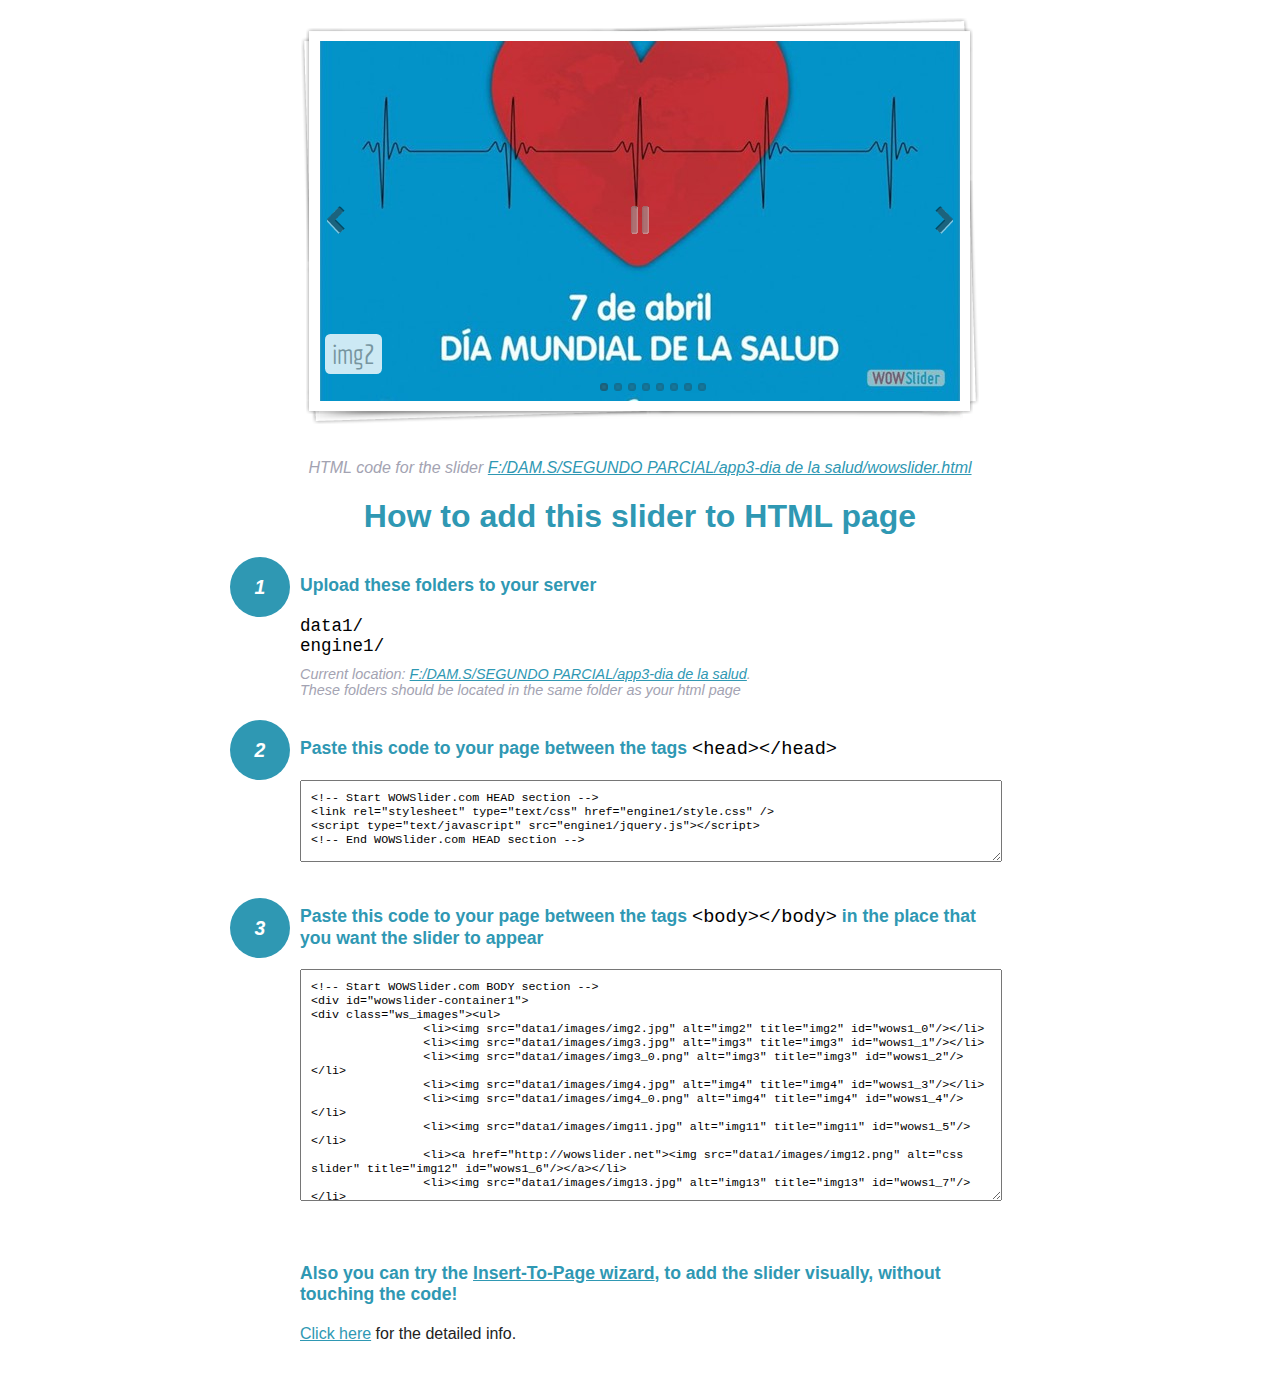
<file: wowslider-howto.html>
<!DOCTYPE html>
<html>
<head>
	<title>WOWSlider</title>
	<meta http-equiv="content-type" content="text/html; charset=utf-8" />
	<meta name="description" content="WOWSlider" />
	
	<!-- Start WOWSlider.com HEAD section --> <!-- add to the <head> of your page -->
	<link rel="stylesheet" type="text/css" href="engine1/style.css" />
	<script type="text/javascript" src="engine1/jquery.js"></script>
	<!-- End WOWSlider.com HEAD section -->


<style>
.instuction {
	font-family: sans-serif, Arial;
	display: block;
	margin: 0 auto;
	max-width: 820px;
	width: 100%;
	padding: 0 70px;
	color: #222;
	-webkit-box-sizing: border-box;
	-moz-box-sizing: border-box;
	box-sizing: border-box;
}
.instuction h1 img {
	max-width: 170px;
	vertical-align: middle;
	margin-bottom: 10px;
}
.instuction h1 {
	color: #2F98B3;
	text-align: center;
}
.instuction h2 {
	position: relative;
	font-size: 1.1em;
	color: #2F98B3;
	margin-bottom: 20px;
	margin-top: 40px;
}
.instuction h2 span.num {
	position: absolute;
	left: -70px;
	top: -18px;
	display: inline-block;
	vertical-align: middle;
	font-style: italic;
	font-size: 1.1em;
	width: 60px;
	height: 60px;
	line-height: 60px;
	text-align: center;
	background: #2F98B3;
	color: #fff;
	border-radius: 50%;
}
.instuction .mono {
	color: #000;
	font-family: monospace;
	font-size: 1.3em;
	font-weight: normal;
}
.instuction li.mono {
	font-size: 1.5em;
}

.instuction ul {
	font-size: 0.9em;
	margin-top: 0;
	padding-left: 0;
	list-style: none;
}
.instuction .note {
	color: #A3A3B2;
	font-style: italic;
	padding-top: 10px;
}
.instuction p.note {
	text-align: center;
	padding-top: 0;
	margin-top: 4px;
}
.instuction textarea {
	font-size: 0.9em;
	min-height: 60px;
	padding: 10px;
	margin: 0;
	overflow: auto;
	max-width: 100%;
	width: 100%;
}
.instuction a,
.instuction a:visited {
	color: #2F98B3;
}
</style>


</head>
<body style="margin:auto">

<br>

<!-- Start WOWSlider.com BODY section --> <!-- add to the <body> of your page -->
<div id="wowslider-container1">
<div class="ws_images"><ul>
		<li><img src="data1/images/img2.jpg" alt="img2" title="img2" id="wows1_0"/></li>
		<li><img src="data1/images/img3.jpg" alt="img3" title="img3" id="wows1_1"/></li>
		<li><img src="data1/images/img3_0.png" alt="img3" title="img3" id="wows1_2"/></li>
		<li><img src="data1/images/img4.jpg" alt="img4" title="img4" id="wows1_3"/></li>
		<li><img src="data1/images/img4_0.png" alt="img4" title="img4" id="wows1_4"/></li>
		<li><img src="data1/images/img11.jpg" alt="img11" title="img11" id="wows1_5"/></li>
		<li><a href="http://wowslider.net"><img src="data1/images/img12.png" alt="css slider" title="img12" id="wows1_6"/></a></li>
		<li><img src="data1/images/img13.jpg" alt="img13" title="img13" id="wows1_7"/></li>
	</ul></div>
	<div class="ws_bullets"><div>
		<a href="#" title="img2"><span><img src="data1/tooltips/img2.jpg" alt="img2"/>1</span></a>
		<a href="#" title="img3"><span><img src="data1/tooltips/img3.jpg" alt="img3"/>2</span></a>
		<a href="#" title="img3"><span><img src="data1/tooltips/img3_0.png" alt="img3"/>3</span></a>
		<a href="#" title="img4"><span><img src="data1/tooltips/img4.jpg" alt="img4"/>4</span></a>
		<a href="#" title="img4"><span><img src="data1/tooltips/img4_0.png" alt="img4"/>5</span></a>
		<a href="#" title="img11"><span><img src="data1/tooltips/img11.jpg" alt="img11"/>6</span></a>
		<a href="#" title="img12"><span><img src="data1/tooltips/img12.png" alt="img12"/>7</span></a>
		<a href="#" title="img13"><span><img src="data1/tooltips/img13.jpg" alt="img13"/>8</span></a>
	</div></div><div class="ws_script" style="position:absolute;left:-99%"><a href="http://wowslider.net">html5 slideshow</a> by WOWSlider.com v8.8</div>
<div class="ws_shadow"></div>
</div>	
<script type="text/javascript" src="engine1/wowslider.js"></script>
<script type="text/javascript" src="engine1/script.js"></script>
<!-- End WOWSlider.com BODY section -->


<div class="instuction">
	<p class="note">HTML code for the slider <a href="file:///F:/DAM.S/SEGUNDO PARCIAL/app3-dia de la salud/wowslider.html">F:/DAM.S/SEGUNDO PARCIAL/app3-dia de la salud/wowslider.html</a></p>

	<h1>
		How to add this slider to HTML page
	</h1>

	<h2><span class="num">1</span> Upload these folders to your server</h2>
	<ul>
		<li class="mono">data1/</li>
		<li class="mono">engine1/</li>
		<li class="note">Current location: <a href="file:///F:/DAM.S/SEGUNDO PARCIAL/app3-dia de la salud">F:/DAM.S/SEGUNDO PARCIAL/app3-dia de la salud</a>. <br>These folders should be located in the same folder as your html page</li>
	</ul>

	<h2><span class="num">2</span> Paste this code to your page between the tags <span class="mono">&lt;head&gt;&lt;/head&gt;</span></h2>
	<textarea onclick="this.select()">&lt;!-- Start WOWSlider.com HEAD section --&gt;
&lt;link rel=&quot;stylesheet&quot; type=&quot;text/css&quot; href=&quot;engine1/style.css&quot; /&gt;
&lt;script type=&quot;text/javascript&quot; src=&quot;engine1/jquery.js&quot;&gt;&lt;/script&gt;
&lt;!-- End WOWSlider.com HEAD section --&gt;</textarea>


	<h2><span class="num" style="top: -8px;">3</span> Paste this code to your page between the tags <span class="mono">&lt;body&gt;&lt;/body&gt;</span> in the place that you want the slider to appear</h2>
	<textarea onclick="this.select()" rows="15">&lt;!-- Start WOWSlider.com BODY section --&gt;
&lt;div id=&quot;wowslider-container1&quot;&gt;
&lt;div class=&quot;ws_images&quot;&gt;&lt;ul&gt;
		&lt;li&gt;&lt;img src=&quot;data1/images/img2.jpg&quot; alt=&quot;img2&quot; title=&quot;img2&quot; id=&quot;wows1_0&quot;/&gt;&lt;/li&gt;
		&lt;li&gt;&lt;img src=&quot;data1/images/img3.jpg&quot; alt=&quot;img3&quot; title=&quot;img3&quot; id=&quot;wows1_1&quot;/&gt;&lt;/li&gt;
		&lt;li&gt;&lt;img src=&quot;data1/images/img3_0.png&quot; alt=&quot;img3&quot; title=&quot;img3&quot; id=&quot;wows1_2&quot;/&gt;&lt;/li&gt;
		&lt;li&gt;&lt;img src=&quot;data1/images/img4.jpg&quot; alt=&quot;img4&quot; title=&quot;img4&quot; id=&quot;wows1_3&quot;/&gt;&lt;/li&gt;
		&lt;li&gt;&lt;img src=&quot;data1/images/img4_0.png&quot; alt=&quot;img4&quot; title=&quot;img4&quot; id=&quot;wows1_4&quot;/&gt;&lt;/li&gt;
		&lt;li&gt;&lt;img src=&quot;data1/images/img11.jpg&quot; alt=&quot;img11&quot; title=&quot;img11&quot; id=&quot;wows1_5&quot;/&gt;&lt;/li&gt;
		&lt;li&gt;&lt;a href=&quot;http://wowslider.net&quot;&gt;&lt;img src=&quot;data1/images/img12.png&quot; alt=&quot;css slider&quot; title=&quot;img12&quot; id=&quot;wows1_6&quot;/&gt;&lt;/a&gt;&lt;/li&gt;
		&lt;li&gt;&lt;img src=&quot;data1/images/img13.jpg&quot; alt=&quot;img13&quot; title=&quot;img13&quot; id=&quot;wows1_7&quot;/&gt;&lt;/li&gt;
	&lt;/ul&gt;&lt;/div&gt;
	&lt;div class=&quot;ws_bullets&quot;&gt;&lt;div&gt;
		&lt;a href=&quot;#&quot; title=&quot;img2&quot;&gt;&lt;span&gt;&lt;img src=&quot;data1/tooltips/img2.jpg&quot; alt=&quot;img2&quot;/&gt;1&lt;/span&gt;&lt;/a&gt;
		&lt;a href=&quot;#&quot; title=&quot;img3&quot;&gt;&lt;span&gt;&lt;img src=&quot;data1/tooltips/img3.jpg&quot; alt=&quot;img3&quot;/&gt;2&lt;/span&gt;&lt;/a&gt;
		&lt;a href=&quot;#&quot; title=&quot;img3&quot;&gt;&lt;span&gt;&lt;img src=&quot;data1/tooltips/img3_0.png&quot; alt=&quot;img3&quot;/&gt;3&lt;/span&gt;&lt;/a&gt;
		&lt;a href=&quot;#&quot; title=&quot;img4&quot;&gt;&lt;span&gt;&lt;img src=&quot;data1/tooltips/img4.jpg&quot; alt=&quot;img4&quot;/&gt;4&lt;/span&gt;&lt;/a&gt;
		&lt;a href=&quot;#&quot; title=&quot;img4&quot;&gt;&lt;span&gt;&lt;img src=&quot;data1/tooltips/img4_0.png&quot; alt=&quot;img4&quot;/&gt;5&lt;/span&gt;&lt;/a&gt;
		&lt;a href=&quot;#&quot; title=&quot;img11&quot;&gt;&lt;span&gt;&lt;img src=&quot;data1/tooltips/img11.jpg&quot; alt=&quot;img11&quot;/&gt;6&lt;/span&gt;&lt;/a&gt;
		&lt;a href=&quot;#&quot; title=&quot;img12&quot;&gt;&lt;span&gt;&lt;img src=&quot;data1/tooltips/img12.png&quot; alt=&quot;img12&quot;/&gt;7&lt;/span&gt;&lt;/a&gt;
		&lt;a href=&quot;#&quot; title=&quot;img13&quot;&gt;&lt;span&gt;&lt;img src=&quot;data1/tooltips/img13.jpg&quot; alt=&quot;img13&quot;/&gt;8&lt;/span&gt;&lt;/a&gt;
	&lt;/div&gt;&lt;/div&gt;&lt;div class=&quot;ws_script&quot; style=&quot;position:absolute;left:-99%&quot;&gt;&lt;a href=&quot;http://wowslider.net&quot;&gt;html5 slideshow&lt;/a&gt; by WOWSlider.com v8.8&lt;/div&gt;
&lt;div class=&quot;ws_shadow&quot;&gt;&lt;/div&gt;
&lt;/div&gt;	
&lt;script type=&quot;text/javascript&quot; src=&quot;engine1/wowslider.js&quot;&gt;&lt;/script&gt;
&lt;script type=&quot;text/javascript&quot; src=&quot;engine1/script.js&quot;&gt;&lt;/script&gt;
&lt;!-- End WOWSlider.com BODY section --&gt;</textarea>

<br><br>
<h2>Also you can try the <a href="http://wowslider.com/help/add-wowslider-to-page-2.html" target="_blank">Insert-To-Page wizard</a>, to add the slider visually, without touching the code!</h2>
<p>
	<a href="http://wowslider.com/help/add-wowslider-to-page-2.html" target="_blank">Click here</a> for the detailed info.
</p>
</div>

<br><br>
</body>
</html>
</file>
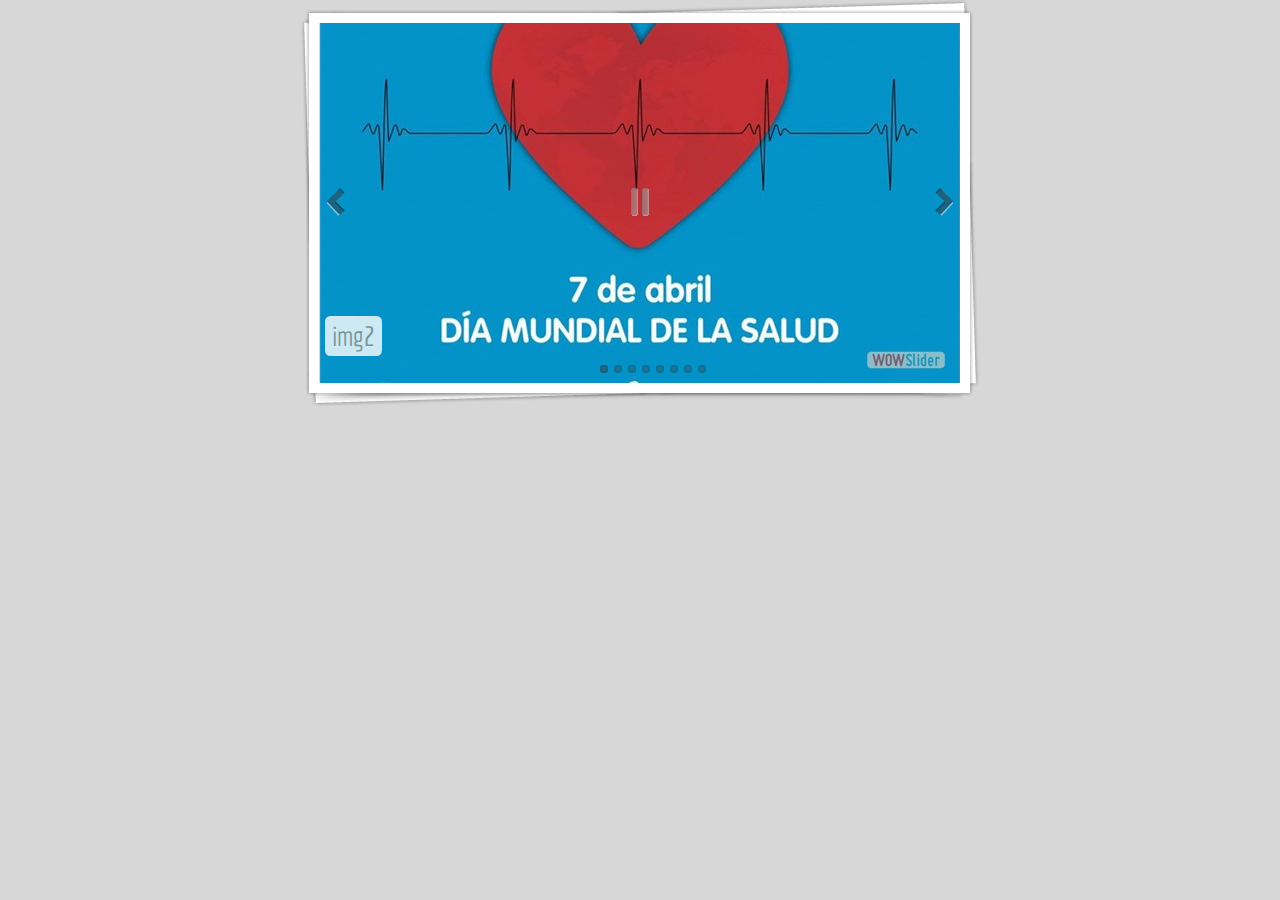
<file: wowslider.html>
<!DOCTYPE html>
<html>
<head>
	<title>Html5 slideshow</title>
	<meta http-equiv="content-type" content="text/html; charset=utf-8" />
	<meta name="description" content="Made with WOW Slider - Create beautiful, responsive image sliders in a few clicks. Awesome skins and animations. Html5 slideshow" />
	
	<!-- Start WOWSlider.com HEAD section --> <!-- add to the <head> of your page -->
	<link rel="stylesheet" type="text/css" href="engine1/style.css" />
	<script type="text/javascript" src="engine1/jquery.js"></script>
	<!-- End WOWSlider.com HEAD section -->

</head>
<body style="background-color:#d7d7d7;margin:auto">
	
	<!-- Start WOWSlider.com BODY section --> <!-- add to the <body> of your page -->
	<div id="wowslider-container1">
	<div class="ws_images"><ul>
		<li><img src="data1/images/img2.jpg" alt="img2" title="img2" id="wows1_0"/></li>
		<li><img src="data1/images/img3.jpg" alt="img3" title="img3" id="wows1_1"/></li>
		<li><img src="data1/images/img3_0.png" alt="img3" title="img3" id="wows1_2"/></li>
		<li><img src="data1/images/img4.jpg" alt="img4" title="img4" id="wows1_3"/></li>
		<li><img src="data1/images/img4_0.png" alt="img4" title="img4" id="wows1_4"/></li>
		<li><img src="data1/images/img11.jpg" alt="img11" title="img11" id="wows1_5"/></li>
		<li><a href="http://wowslider.net"><img src="data1/images/img12.png" alt="css slider" title="img12" id="wows1_6"/></a></li>
		<li><img src="data1/images/img13.jpg" alt="img13" title="img13" id="wows1_7"/></li>
	</ul></div>
	<div class="ws_bullets"><div>
		<a href="#" title="img2"><span><img src="data1/tooltips/img2.jpg" alt="img2"/>1</span></a>
		<a href="#" title="img3"><span><img src="data1/tooltips/img3.jpg" alt="img3"/>2</span></a>
		<a href="#" title="img3"><span><img src="data1/tooltips/img3_0.png" alt="img3"/>3</span></a>
		<a href="#" title="img4"><span><img src="data1/tooltips/img4.jpg" alt="img4"/>4</span></a>
		<a href="#" title="img4"><span><img src="data1/tooltips/img4_0.png" alt="img4"/>5</span></a>
		<a href="#" title="img11"><span><img src="data1/tooltips/img11.jpg" alt="img11"/>6</span></a>
		<a href="#" title="img12"><span><img src="data1/tooltips/img12.png" alt="img12"/>7</span></a>
		<a href="#" title="img13"><span><img src="data1/tooltips/img13.jpg" alt="img13"/>8</span></a>
	</div></div><div class="ws_script" style="position:absolute;left:-99%"><a href="http://wowslider.net">html5 slideshow</a> by WOWSlider.com v8.8</div>
	<div class="ws_shadow"></div>
	</div>	
	<script type="text/javascript" src="engine1/wowslider.js"></script>
	<script type="text/javascript" src="engine1/script.js"></script>
	<!-- End WOWSlider.com BODY section -->

</body>
</html>
</file>
<file: engine1/style.css>
/*
 *	generated by WOW Slider 8.8
 *	template Vernisage
 */
@import url(https://fonts.googleapis.com/css?family=Economica&subset=latin,latin-ext);
#wowslider-container1 { 
	display: table;
	zoom: 1; 
	position: relative;
	width: 100%;
	max-width: 640px;
	max-height:360px;
	margin:23px auto 57.5px;
	z-index:90;
	text-align:left; /* reset align=center */
	font-size: 10px;
	text-shadow: none; /* fix some user styles */

	/* reset box-sizing (to boostrap friendly) */
	-webkit-box-sizing: content-box;
	-moz-box-sizing: content-box;
	box-sizing: content-box; 
}
* html #wowslider-container1{ width:640px }
#wowslider-container1 .ws_images ul{
	position:relative;
	width: 10000%; 
	height:100%;
	left:0;
	list-style:none;
	margin:0;
	padding:0;
	border-spacing:0;
	overflow: visible;
	/*table-layout:fixed;*/
}
#wowslider-container1 .ws_images ul li{
	position: relative;
	width:1%;
	height:100%;
	line-height:0; /*opera*/
	overflow: hidden;
	float:left;
	/*font-size:0;*/
	padding:0 0 0 0 !important;
	margin:0 0 0 0 !important;
}

#wowslider-container1 .ws_images{
	position: relative;
	left:0;
	top:0;
	height:100%;
	max-height:360px;
	max-width: 640px;
	vertical-align: top;
	border:none;
	overflow: hidden;
}
#wowslider-container1 .ws_images ul a{
	width:100%;
	height:100%;
	max-height:360px;
	display:block;
	color:transparent;
}
#wowslider-container1 img{
	max-width: none !important;
}
#wowslider-container1 .ws_images .ws_list img,
#wowslider-container1 .ws_images > div > img{
	width:100%;
	border:none 0;
	max-width: none;
	padding:0;
	margin:0;
}
#wowslider-container1 .ws_images > div > img {
	max-height:360px;
}

#wowslider-container1 .ws_images iframe {
	position: absolute;
	z-index: -1;
}

#wowslider-container1 .ws-title > div {
	display: inline-block !important;
}

#wowslider-container1 a{ 
	text-decoration: none; 
	outline: none; 
	border: none; 
}

#wowslider-container1  .ws_bullets { 
	float: left;
	position:absolute;
	z-index:70;
}
#wowslider-container1  .ws_bullets div{
	position:relative;
	float:left;
	font-size: 0px;
}
/* compatibility with Joomla styles */
#wowslider-container1  .ws_bullets a {
	line-height: 0;
}

#wowslider-container1  .ws_script{
	display:none;
}
#wowslider-container1 sound, 
#wowslider-container1 object{
	position:absolute;
}

/* prevent some of users reset styles */
#wowslider-container1 .ws_effect {
	position: static;
	width: 100%;
	height: 100%;
}

#wowslider-container1 .ws_photoItem {
	border: 2em solid #fff;
	margin-left: -2em;
	margin-top: -2em;
}
#wowslider-container1 .ws_cube_side {
	background: #A6A5A9;
}


#wowslider-container1.ws_gestures {
	cursor: -webkit-grab;
	cursor: -moz-grab;
	cursor: url("[data-uri]"), move;
}
#wowslider-container1.ws_gestures.ws_grabbing {
	cursor: -webkit-grabbing;
	cursor: -moz-grabbing;
	cursor: url("[data-uri]"), move;
}

/* hide controls when video start play */
#wowslider-container1.ws_video_playing .ws_bullets,
#wowslider-container1.ws_video_playing .ws_fullscreen,
#wowslider-container1.ws_video_playing .ws_next,
#wowslider-container1.ws_video_playing .ws_prev {
	display: none;
}


/* youtube/vimeo buttons */
#wowslider-container1 .ws_video_btn {
	position: absolute;
	display: none;
	cursor: pointer;
	top: 0;
	left: 0;
	width: 100%;
	height: 100%;
	z-index: 55;
}
#wowslider-container1 .ws_video_btn.ws_youtube,
#wowslider-container1 .ws_video_btn.ws_vimeo {
	display: block;
}
#wowslider-container1 .ws_video_btn div {
	position: absolute;
	background-image: url(./playvideo.png);
	background-size: 200%;
	top: 50%;
	left: 50%;
	width: 7em;
	height: 5em;
	margin-left: -3.5em;
	margin-top: -2.5em;
}
#wowslider-container1 .ws_video_btn.ws_youtube div {
	background-position: 0 0;
}
#wowslider-container1 .ws_video_btn.ws_youtube:hover div {
	background-position: 100% 0;
}
#wowslider-container1 .ws_video_btn.ws_vimeo div {
	background-position: 0 100%;
}
#wowslider-container1 .ws_video_btn.ws_vimeo:hover div {
	background-position: 100% 100%;
}

#wowslider-container1 .ws_playpause.ws_hide {
	display: none !important;
}
#wowslider-container1  .ws_bullets { 
	padding: 10px; 
}
#wowslider-container1 .ws_bullets a { 
	width:8px;
	height:8px;
	background: url(./bullet.png) left top;
	float: left; 
	text-indent: -4000px; 
	position:relative;
	margin-left:6px;
	color:transparent;
}
#wowslider-container1 .ws_bullets a.ws_selbull, #wowslider-container1 .ws_bullets a:hover{
	background-position: 0 100%;
}
#wowslider-container1 a.ws_next, #wowslider-container1 a.ws_prev {
	background-size: 200%;

	position:absolute;
	top:50%;
	margin-top:-1.5em;
	z-index:60;
	height: 2.8em;
	width: 1.8em;
	background-image: url(./arrows.png);
}
#wowslider-container1 a.ws_next{
	background-position: 100% 0;
	right:0.7em;
}
#wowslider-container1 a.ws_prev {
	left:0.7em;
	background-position: 0 0; 
}
#wowslider-container1 a.ws_next:hover{
	background-position: 100% 100%;
}
#wowslider-container1 a.ws_prev:hover {
	background-position: 0 100%; 
}

/*playpause*/
#wowslider-container1 .ws_playpause {
    width: 1.8em;
    height: 2.8em;
    position: absolute;
    top: 50%;
    left: 50%;
    margin-left: -0.9em;
    margin-top: -1.5em;
    z-index: 59;
}

#wowslider-container1 .ws_pause {
	background-size: 100%;
    background-image: url(./pause.png);
}

#wowslider-container1 .ws_play {
	background-size: 100%;
    background-image: url(./play.png);
}

#wowslider-container1 .ws_pause:hover, #wowslider-container1 .ws_play:hover {
    background-position: 100% 100% !important;
}
/* bottom center */
#wowslider-container1  .ws_bullets {
    bottom: 0px;
	left:50%;
}
#wowslider-container1  .ws_bullets div{
	left:-50%;
}
#wowslider-container1 .ws-title{
	position:absolute;
	display:block;
	font: 2.7em 'Economica', Trebuchet MS, Helvetica, sans-serif;
	bottom: 1em;
	left: 0.2em;
	margin-right:0.7em;
	color:#959695;
	z-index: 50;
	line-height: 1em;
}
#wowslider-container1 .ws-title div,#wowslider-container1 .ws-title span{
	background:#FFFFFF;
	display:inline-block;
	padding:0.35em;
	border-radius:0.2em;
	-moz-border-radius:0.2em;
	-webkit-border-radius:0.2em;
	opacity:0.8;
	filter:progid:DXImageTransform.Microsoft.Alpha(opacity=90); 
}
#wowslider-container1 .ws-title div{
	display:block;
	color: #000000;
    font-size: 0.74em;
	font-weight: normal;
	line-height: 1em;
	margin-top: 0.7em;
}
#wowslider-container1 .ws-title span{
	padding:0.25em;
}#wowslider-container1 .ws_images > ul{
	animation: wsBasic 32s infinite;
	-moz-animation: wsBasic 32s infinite;
	-webkit-animation: wsBasic 32s infinite;
}
@keyframes wsBasic{0%{left:-0%} 6.25%{left:-0%} 12.5%{left:-100%} 18.75%{left:-100%} 25%{left:-200%} 31.25%{left:-200%} 37.5%{left:-300%} 43.75%{left:-300%} 50%{left:-400%} 56.25%{left:-400%} 62.5%{left:-500%} 68.75%{left:-500%} 75%{left:-600%} 81.25%{left:-600%} 87.5%{left:-700%} 93.75%{left:-700%} }
@-moz-keyframes wsBasic{0%{left:-0%} 6.25%{left:-0%} 12.5%{left:-100%} 18.75%{left:-100%} 25%{left:-200%} 31.25%{left:-200%} 37.5%{left:-300%} 43.75%{left:-300%} 50%{left:-400%} 56.25%{left:-400%} 62.5%{left:-500%} 68.75%{left:-500%} 75%{left:-600%} 81.25%{left:-600%} 87.5%{left:-700%} 93.75%{left:-700%} }
@-webkit-keyframes wsBasic{0%{left:-0%} 6.25%{left:-0%} 12.5%{left:-100%} 18.75%{left:-100%} 25%{left:-200%} 31.25%{left:-200%} 37.5%{left:-300%} 43.75%{left:-300%} 50%{left:-400%} 56.25%{left:-400%} 62.5%{left:-500%} 68.75%{left:-500%} 75%{left:-600%} 81.25%{left:-600%} 87.5%{left:-700%} 93.75%{left:-700%} }

#wowslider-container1  .ws_shadow{
	background-image: url(./bg.png);
	background-repeat: no-repeat;
	background-size:100%;
	position:absolute;
	z-index: -1;
	left:-3.13%;
	top:-6.39%;
	width:106.25%;
	height:112.77%;
}
* html #wowslider-container1 .ws_shadow{/*ie6*/
	background:none;
	filter:progid:DXImageTransform.Microsoft.AlphaImageLoader( src='engine1//bg.png', sizingMethod='scale');
}
*+html #wowslider-container1 .ws_shadow{/*ie7*/
	background:none;
	filter:progid:DXImageTransform.Microsoft.AlphaImageLoader( src='engine1//bg.png', sizingMethod='scale');
}
#wowslider-container1 .ws_bullets  a img{
	text-indent:0;
	display:block;
	bottom:15px;
	left:-43px;
	visibility:hidden;
	position:absolute;
    -moz-box-shadow: 0 0 5px #999999;
    box-shadow: 0 0 5px #999999;
    border: 5px solid #FFFFFF;
	max-width:none;
}
#wowslider-container1 .ws_bullets a:hover img{
	visibility:visible;
}

#wowslider-container1 .ws_bulframe div div{
	height:48px;
	overflow:visible;
	position:relative;
}
#wowslider-container1 .ws_bulframe div {
	left:0;
	overflow:hidden;
	position:relative;
	width:85px;
	background-color:#FFFFFF;
}
#wowslider-container1  .ws_bullets .ws_bulframe{
	display:none;
	bottom:16px;
	overflow:visible;
	position:absolute;
	cursor:pointer;
    -moz-box-shadow: 0 0 5px #999999;
    box-shadow: 0 0 5px #999999;
    border: 5px solid #FFFFFF;
}
#wowslider-container1 .ws_bulframe span{
	display:block;
	position:absolute;
	bottom:-11px;
	margin-left:-8px;
	left:43px;
	background:url(./triangle.png);
	width:15px;
	height:6px;
}#wowslider-container1 .ws_bulframe div div{
	height: auto;
}

@media all and (max-width:760px) {
	#wowslider-container1 .ws_fullscreen {
		display: block;
	}
}
@media all and (max-width:400px){
	#wowslider-container1 .ws_controls,
	#wowslider-container1 .ws_bullets,
	#wowslider-container1 .ws_thumbs{
		display: none
	}
}
</file>
